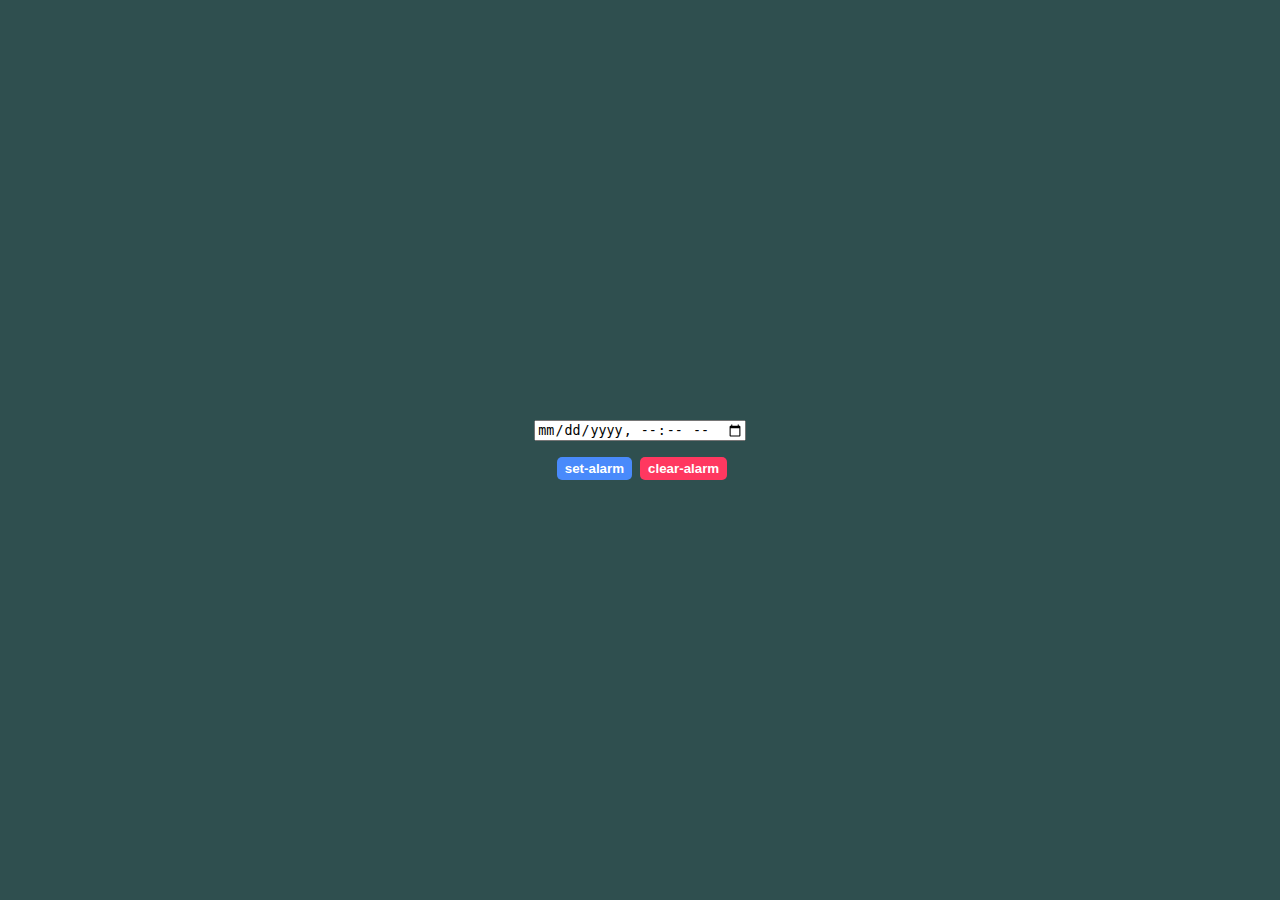
<file: alarm.html>
<!DOCTYPE html>
<html lang="en">
<head>
    <meta charset="UTF-8">
    <meta http-equiv="X-UA-Compatible" content="IE-edge">
    <meta name="viewport" content="width-device-width, initial-scale=1.0">
    <link rel="preconnect" href="https://fonts.gstatic.com">
    <link href="https://fonts.googleapis.com/css2?family=Orbitron&display=swap" rel="stylesheet">
    <link rel="stylesheet" href="alarm2.css">
    <title>Clock</title>
</head>
<body>
    <section class="container">
        <div id="clock"></div>
        <input onchange="setAlarmTime(this.value)" name="alarmTime" type="datetime-local">
        <div class="controls">
            <button onclick="setAlarm()" class="button set-alarm">set-alarm</button>
            <button onclick="clearAlarm()" class="button clear-alarm">clear-alarm</button>
        </div>
    </section>
    <script src="alarm3.js"></script>
</body>
</html>
</file>
<file: alarm2.css>
body,html {
    margin: 0;
    padding: 0;
    background-color: darkslategrey;
}

* {
    box-sizing: border-box;
}

.container {
    min-height: 100vh;
    display: flex;
    flex-direction: column;
    justify-content: center;
    align-items: center;
}

#clock {
    font-family: 'Orbitron', sans-serif;
    font-size: 15vw;
    background-image: linear-gradient(180deg, 
        rgba(112,128,144)0%,
        rgba(128,128,128) 50%,
        rgba(105,105,105) 100%);
    background-clip: text;
    -webkit-background-clip: text;
    -moz-background-clip: text;
    -webkit-text-fill-color: transparent;
    -moz-text-fill-color: transparent;
}

.controls {
    margin-top: 16px;
}

.button {
    font-weight: bold;
    border-radius: 5px;
    border: none;
    color: white;
    padding: 4px 8px;
    margin-left: 4px;
    cursor: pointer;
}

.set-alarm {
    background-color: #498AFB;
}

.clear-alarm{
    background-color: #FF3860;
}
</file>
